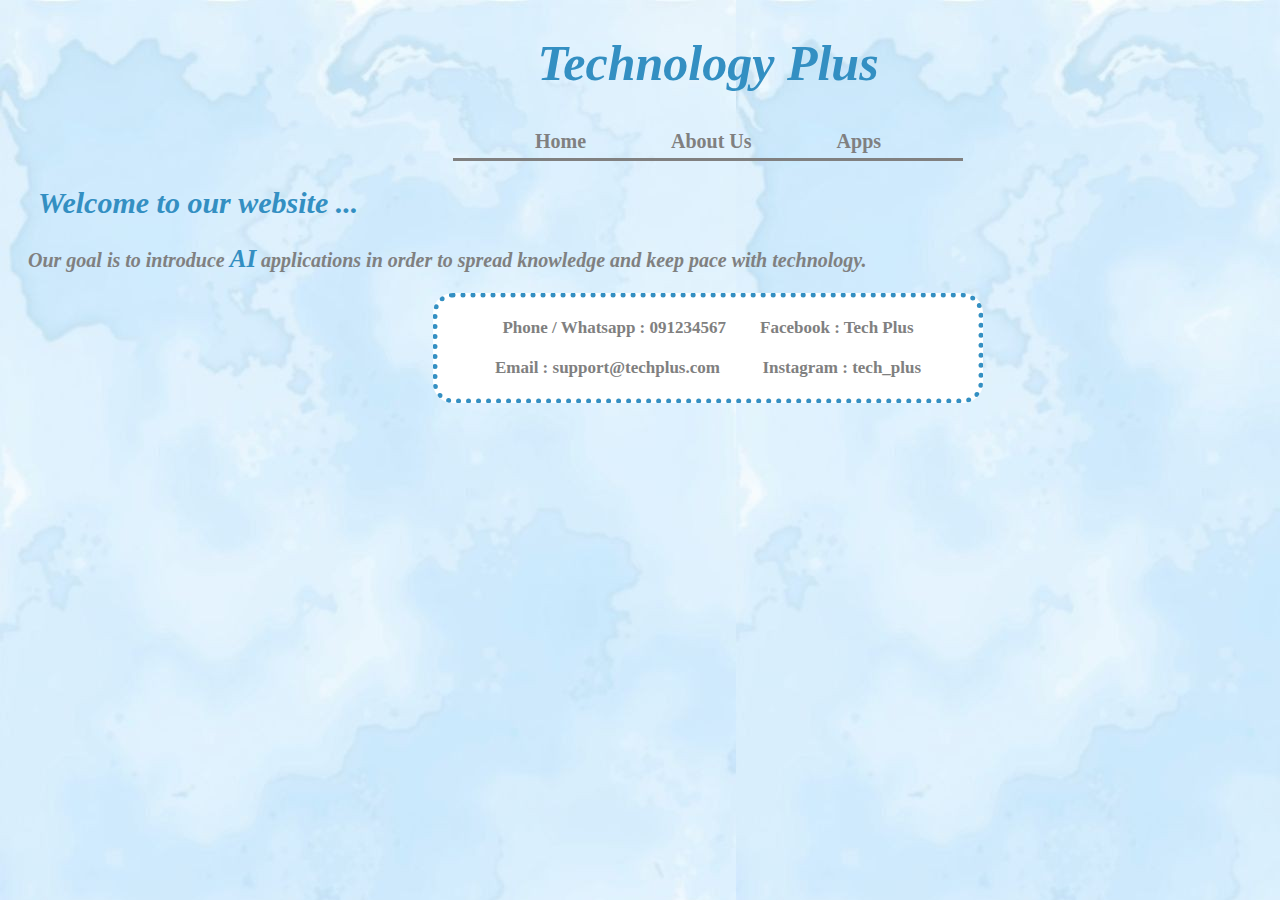
<file: AboutUs.html>
<!DOCTYPE html>
<html>

<head>
  <link rel="Stylesheet" href="Style.css">
  <title>About Us - Tech+</title>
</head>

<body class="AboutUs_body">
  <h1 class="Page_title">Technology Plus</h1>
  <div class="Pages_list">
    <a href="home.html">Home</a>
    &nbsp &nbsp &nbsp &nbsp &nbsp &nbsp &nbsp &nbsp
    <a href="AboutUs.html">About Us</a>
    &nbsp &nbsp &nbsp &nbsp &nbsp &nbsp &nbsp &nbsp
    <a href="apps.html">Apps</a>
  </div>
  <h2 class="Welcome_message">Welcome to our website ...</h2>
  <p class="About_site">
    Our goal is to introduce <b><i>AI</i></b> applications in order to spread knowledge and keep pace with technology.
  </p>
  <div class="Contact_info">
    Phone / Whatsapp : 091234567 &nbsp &nbsp&nbsp&nbsp&nbsp Facebook : Tech Plus
    <br/>
    <br/>
    Email : support@techplus.com &nbsp &nbsp &nbsp &nbsp&nbsp Instagram : tech_plus
  </div>
</body>

</html>
</file>
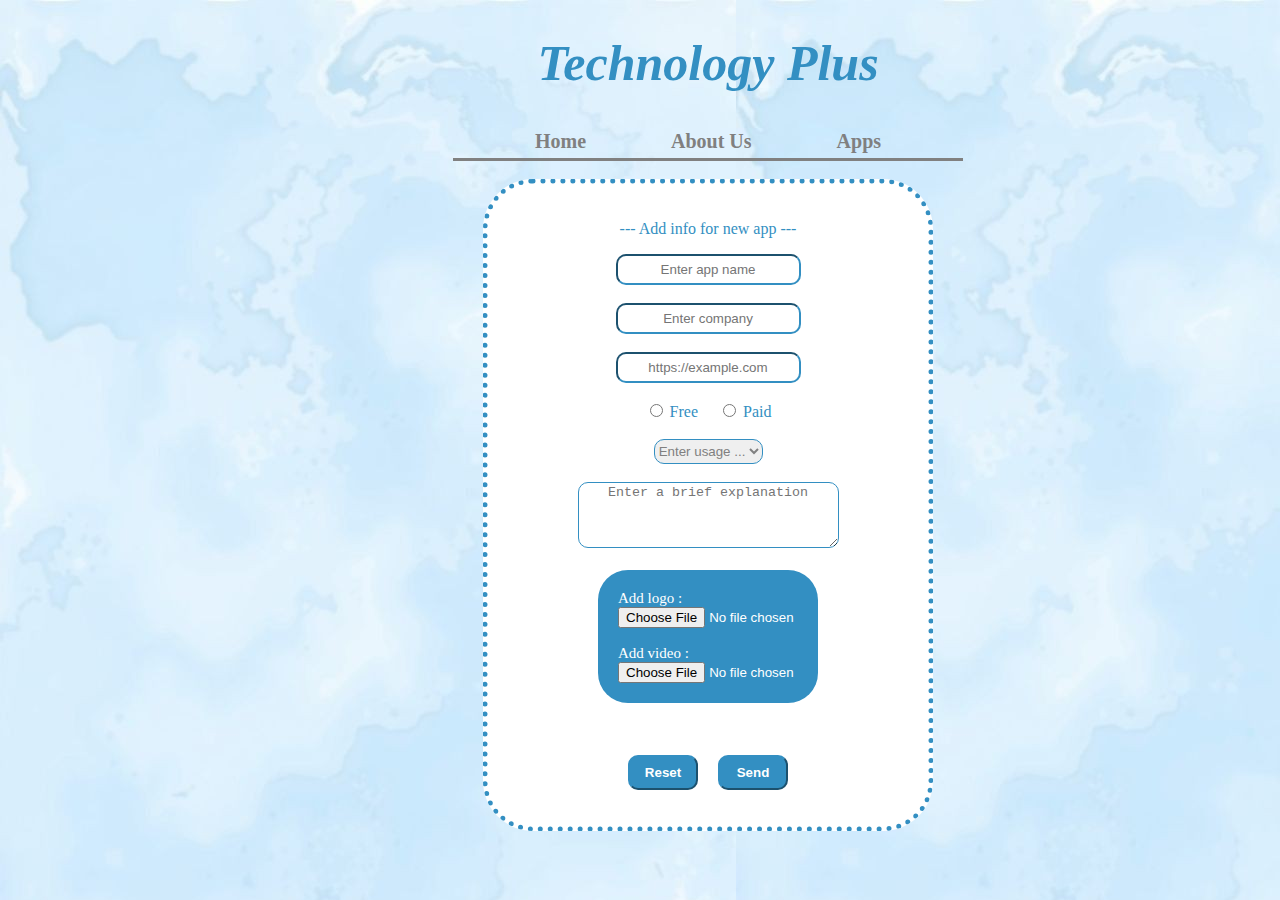
<file: add_app.html>
<!DOCTYPE html>

<html>

<head>
  <title>Add App - Tech+</title>
  <script type="text/javascript" src="https://ajax.googleapis.com/ajax/libs/jquery/3.6.0/jquery.min.js"></script>
  <script src="myFunction.js"></script>
  <link rel="Stylesheet" href="Style.css">
</head>

<body class="Add_body">
  <h1 class="Page_title">Technology Plus</h1>
  <div class="Pages_list">
    <a href="home.html">Home</a>
    &nbsp &nbsp &nbsp &nbsp &nbsp &nbsp &nbsp &nbsp
    <a href="AboutUs.html">About Us</a>
    &nbsp &nbsp &nbsp &nbsp &nbsp &nbsp &nbsp &nbsp
    <a href="apps.html">Apps</a>
  </div>
  <br/>
  <form class="Add_form">
    <p class="Form_caption">--- Add info for new app ---</p>
    <input class="text" type="text" name="app_name" placeholder="Enter app name" pattern="^[a-zA-Z]+$" title="Please enter only letters, no spaces or numbers."/>
    <br/>
    <br/>
    <input class="text" type="text" name="company" placeholder="Enter company" pattern="^[a-zA-Z0-9 ]+$" title="Please enter only letters and numbers."/>
    <br/>
    <br/>
    <input class="text" type="url" name="website" placeholder="https://example.com"/>
    <br/>
    <br/>
    <input type="radio" name="radio" value="Free"/> Free &nbsp &nbsp 
    <input type="radio" name="radio" value="Paid"/> Paid
    <br/>
    <br/>
    <select class="text" name="usage">
      <option hidden="hidden">Enter usage ...</option>
      <option>Education</option>
      <option>Make images</option>
      <option>Business</option>
      <option>Write</option>
      <option>Health</option>
    </select>
    <br/>
    <br/>
    <textarea name="description" rows="4" cols="30" placeholder="Enter a brief explanation"></textarea>
    <br/>
    <br/>
    <p class="add_files">
      Add logo : <input class="file" type="file" name="logo" accept="image/*"/>
      <br/>
      <br/>
      Add video : <input class="file" type="file" name="logo" accept="audio/*,video/*"/>
    <p/>
    <br/>
    <br/>
    <input class="btn" type="reset" value="Reset" /> &nbsp &nbsp
    <input class="btn" type="submit" value="Send" />
  </form>
</body>

</html>
</file>
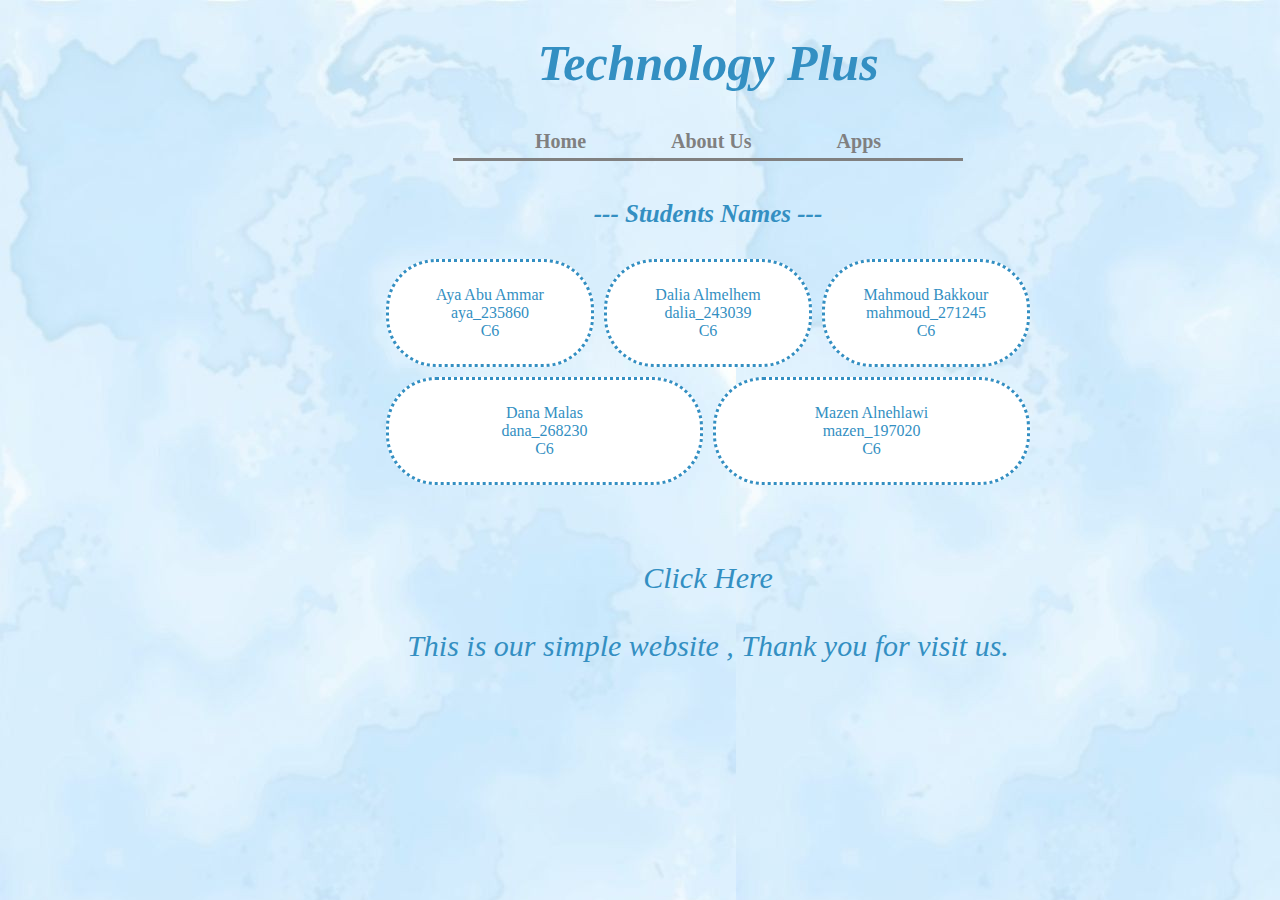
<file: home.html>
<!DOCTYPE html>
<html>

<head>
  <link rel="Stylesheet" href="Style.css">
  <title>Home - Tech+</title>
</head>

<body class="Home_body">
  <h1 class="Page_title">Technology Plus</h1>
  <div class="Pages_list">
    <a href="home.html">Home</a>
    &nbsp &nbsp &nbsp &nbsp &nbsp &nbsp &nbsp &nbsp
    <a href="AboutUs.html">About Us</a>
    &nbsp &nbsp &nbsp &nbsp &nbsp &nbsp &nbsp &nbsp
    <a href="apps.html">Apps</a>
  </div>
  <br/>
  <h2 class="Table_caption">--- Students Names ---</h2>
  <table class="STD_names" cellspacing="10">
    <tr>
      <td colspan="2">
        Aya Abu Ammar <br/>
        aya_235860 <br/>
        C6
      </td>
      <td colspan="2">
        Dalia Almelhem <br/>
        dalia_243039 <br/>
        C6
      </td>
      <td colspan="2">
        Mahmoud Bakkour <br/>
        mahmoud_271245 <br/>
        C6
      </td>
    </tr>
    <tr>
      <td colspan="3">
        Dana Malas <br/>
        dana_268230 <br/>
        C6
      </td>
      <td colspan="3">
        Mazen Alnehlawi <br/>
        mazen_197020 <br/>
        C6
      </td>
    </tr>
  </table>
  <br/>
  <br/>
  <p class="Notes">
    <a class="link" href="https://eng-ayaabuammar.github.io/Technology-Plus/home.html">Click Here</a>
    <br/>
    <br/>
    This is our simple website , Thank you for visit us.
  </p>
</body>

</html>
</file>
<file: Style.css>
.Home_body
{
  background-image: url(images/body-background.jpg);
  width: 1400px;
}
.Page_title
{
  font-size: 50px;
  font-style: italic;
  font-family: 'Times New Roman';
  color: #338FC2;
  text-align: center;
}
.Pages_list
{
  font-size: 20px;
  margin: auto;
  width: 500px;
  text-align: center;
  border-bottom-style: solid;
  border-bottom-width: 3px;
  border-bottom-color: gray;
  padding: 5px;
}
.Pages_list a
{
  text-decoration: none;
  color: gray;
  font-weight: bolder;
}
.Table_caption
{
  font-size: 25px;
  text-align: center;
  color: #338FC2;
  font-family: 'Times New Roman';
  font-style: italic;
}
.STD_names
{
  margin: auto;
  align-content: center;
}
.STD_names td
{
  border-style: dotted;
  border-width: 3px;
  border-color: #338FC2;
  border-radius: 50px;
  width: 200px;
  height: 100px;
  text-align: center;
  background-color: white;
  color: #338FC2;
}
.Notes , .link
{
  text-decoration: none;
  color: #338FC2;
  text-align: center;
  font-size: 30px;
  font-family: 'Times New Roman';
  font-style: italic;
}
/*///////////////*/
.AboutUs_body
{
  background-image: url(images/body-background.jpg);
  width: 1400px;
}
.Welcome_message
{
  font-family: 'Times New Roman';
  font-style: italic;
  font-size: 30px;
  color: #338FC2;
  margin-left: 30px;
}
.About_site
{
  margin-left: 20px;
  font-size: 20px;
  color: gray;
  font-style: italic;
  font-weight: bold;
}
.About_site b i
{
  font-size: 25px;
  font-family: 'Times New Roman';
  color: #338FC2;
}
.Contact_info
{
  background-color: white;
  width: 500px;
  text-align: center;
  padding: 20px;
  margin: auto;
  border-style: dotted;
  border-width: 5px;
  border-color: #338FC2;
  border-radius: 20px;
  color: gray;
  font-size: 17px;
  font-family: 'Times New Roman';
  font-weight: bold;
}
.Apps_body
{
  background-image: url(images/body-background.jpg);
  width: 1400px;
}
.Apps_table
{
  margin: auto;
  text-align: center;
  border-color: #338FC2;
}
.Apps_table th
{
  border-style: solid;
  width: 120px;
  border-color: #338FC2;
  color: #338FC2;
  background-color: white;
}
.Apps_table td
{
  border-style: solid;
  width: 120px;
  border-color: #338FC2;
  color: #338FC2;
  background-color: white;
}
.details
{
  display: none;
}
.details div
{
  text-align: left;
}
.marge 
{
  display: flex;
  gap: 150px;
}
.app_logo
{
  width: 100px;
}
.app_vid
{
  width: 200px;
  height: 100px;
}
.Add_body
{
  background-image: url(images/body-background.jpg);
  width: 1400px;
}
.Add_form
{
  background-color: white;
  width: 400px;
  margin: auto;
  padding: 20px;
  text-align: center;
  border-style: dotted;
  border-color: #338FC2;
  border-radius: 50px;
  border-width: 5px;
  color: #338FC2;
}
.text,select
{
  border-color: #338FC2;
  border-radius: 10px;
  text-align: center;
  height: 25px;
  color: gray;
}
textarea
{
  border-color: #338FC2;
  border-radius: 10px;
  text-align: center;
}
.add_files
{
  margin: auto;
  text-align: left;
  padding: 20px;
  width: 180px;
  font-size: 15px;
  background-color: #338FC2;
  color: white;
  border-radius: 30px;
}
.btn
{
  border-color: #338FC2;
  background-color: #338FC2;
  border-radius: 10px;
  text-align: center;
  height: 35px;
  width: 70px;
  color: white;
  font-weight: bold;
}
.add
{
  border-style: solid;
  margin-left: 870px;
  background-color: #338FC2;
  border-color: #338FC2;
  font-size: 20px;
  color: white;
  padding: 8px;
  text-decoration: none;
  border-radius: 20px;
}
</file>
